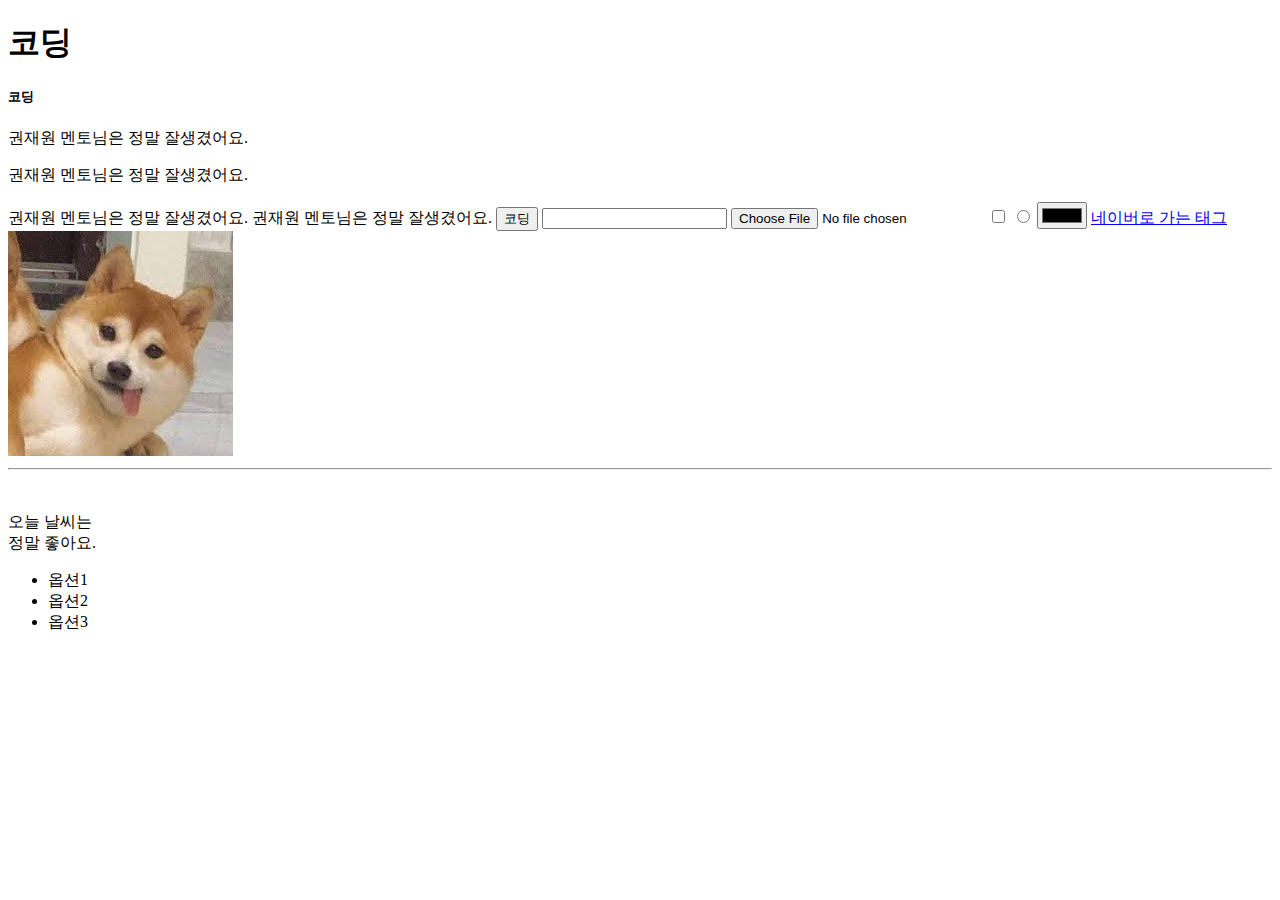
<file: 1week/index.html>
<!DOCTYPE html>
<!-- HTML5 사용하기 위해 반드시 선언 -->

<html lang="en">
  <head>
    <meta charset="UTF-8" />
    <meta name="viewport" content="width=device-width, initial-scale=1.0" />
    <title>스파르타코딩클럽</title>
  </head>

  <body>
    <!-- /div(divider) : 영역을 나눌때 많이 쓰는 태그   -->
    <div></div>
    <!-- 제목 태그 h1 ~ h6. 숫자가 작을수록 글자 크기가 커짐 -->
    <h1>코딩</h1>
    <h5>코딩</h5>
    <!-- p(paragraph). 문장을 표현할 때 많이 쓰임. 태그 앞에 줄바꿈이 반드시 일어남 -->
    <p>권재원 멘토님은 정말 잘생겼어요.</p>
    <p>권재원 멘토님은 정말 잘생겼어요.</p>
    <!-- span. 문장을 표현할 때 많이 쓰임. 태그 앞에 줄바꿈이 안 일어남 -->
    <span>권재원 멘토님은 정말 잘생겼어요.</span>
    <span>권재원 멘토님은 정말 잘생겼어요.</span>
    <!-- 버튼 태그 -->
    <button>코딩</button>
    <!-- 입력 태그 -->
    <!-- <input></input> 이렇게 사용하지 않음(예외) -->
    <!-- <input ~~~~/> -->
    <input type="text" />
    <input type="file" />
    <input type="checkbox" />
    <input type="radio" />
    <input type="color" />
    <!-- 링크 태그 -->
    <a href="https://naver.com">네이버로 가는 태그</a>
    <!-- 이미지 태그 -->
    <img src="./images.jpg" />
    <!-- 분리선 태그 -->
    <hr />

    <!-- 줄바꿈태그 -->
    <br />
    <p>
      오늘 날씨는<br />
      정말 좋아요.
    </p>
    <!-- 메뉴 태그 -->
    <ul>
      <li>옵션1</li>
      <li>옵션2</li>
      <li>옵션3</li>
    </ul>
  </body>
</html>
</file>
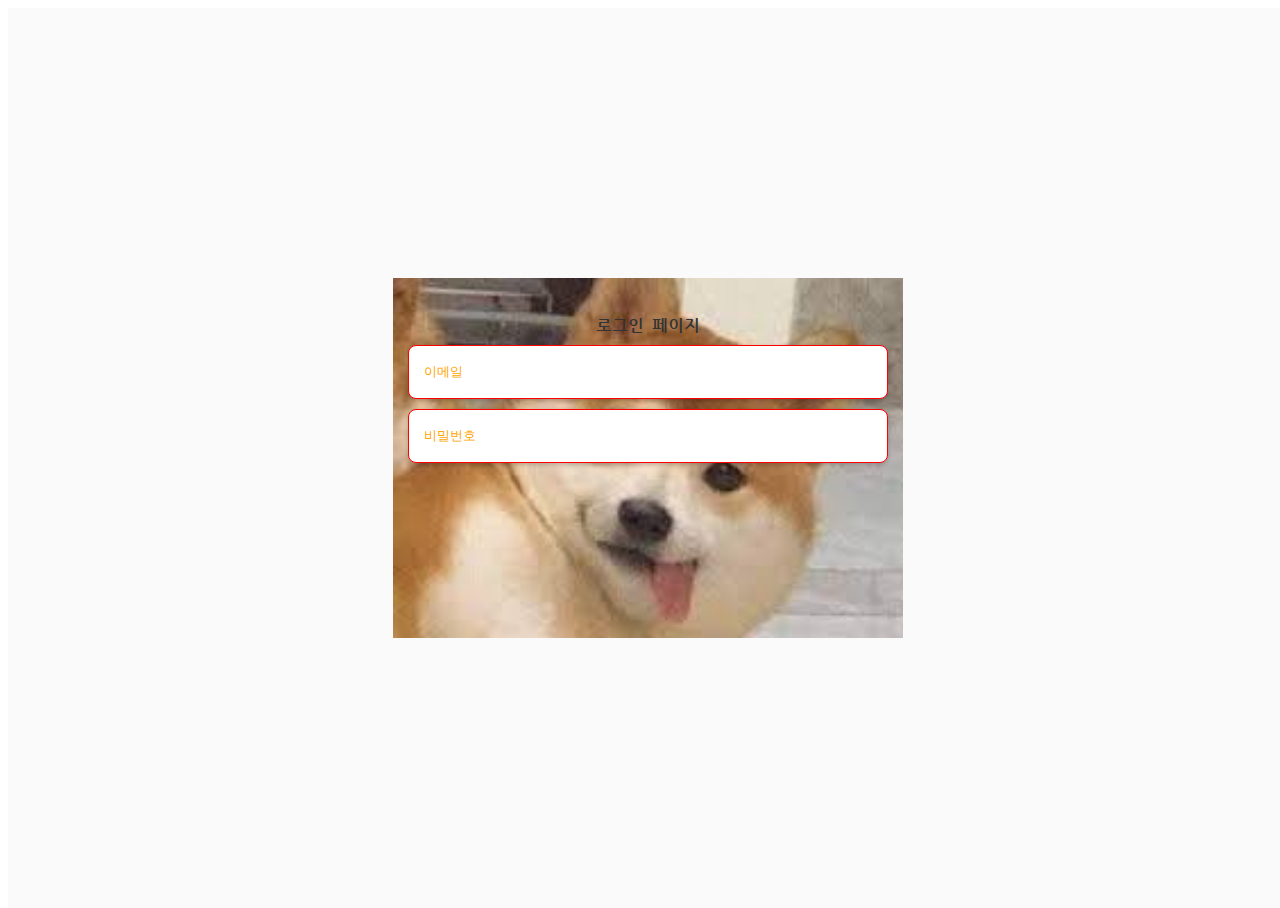
<file: 1week/css.html>
<!DOCTYPE html>
<html lang="en">
  <head>
    <meta charset="UTF-8" />
    <meta name="viewport" content="width=device-width, initial-scale=1.0" />
    <title>css배우기...</title>

    <link
      href="https://fonts.googleapis.com/css2?family=Nanum+Gothic+Coding:wght@400;700&display=swap"
      rel="stylesheet"
    />

    <link rel="stylesheet" type="text/css" href="./index.css" />
  </head>

  <body>
    <div class="test1">
      <div class="test2">
        <h1>로그인 페이지</h1>
        <div class="test3">
          <div class="test4">
            <!-- placeholder 입력창 도움문구 -->
            <input type="email" placeholder="이메일" />
          </div>
          <div class="test4">
            <input type="password" placeholder="비밀번호" />
          </div>
        </div>
      </div>
    </div>
  </body>
</html>
</file>
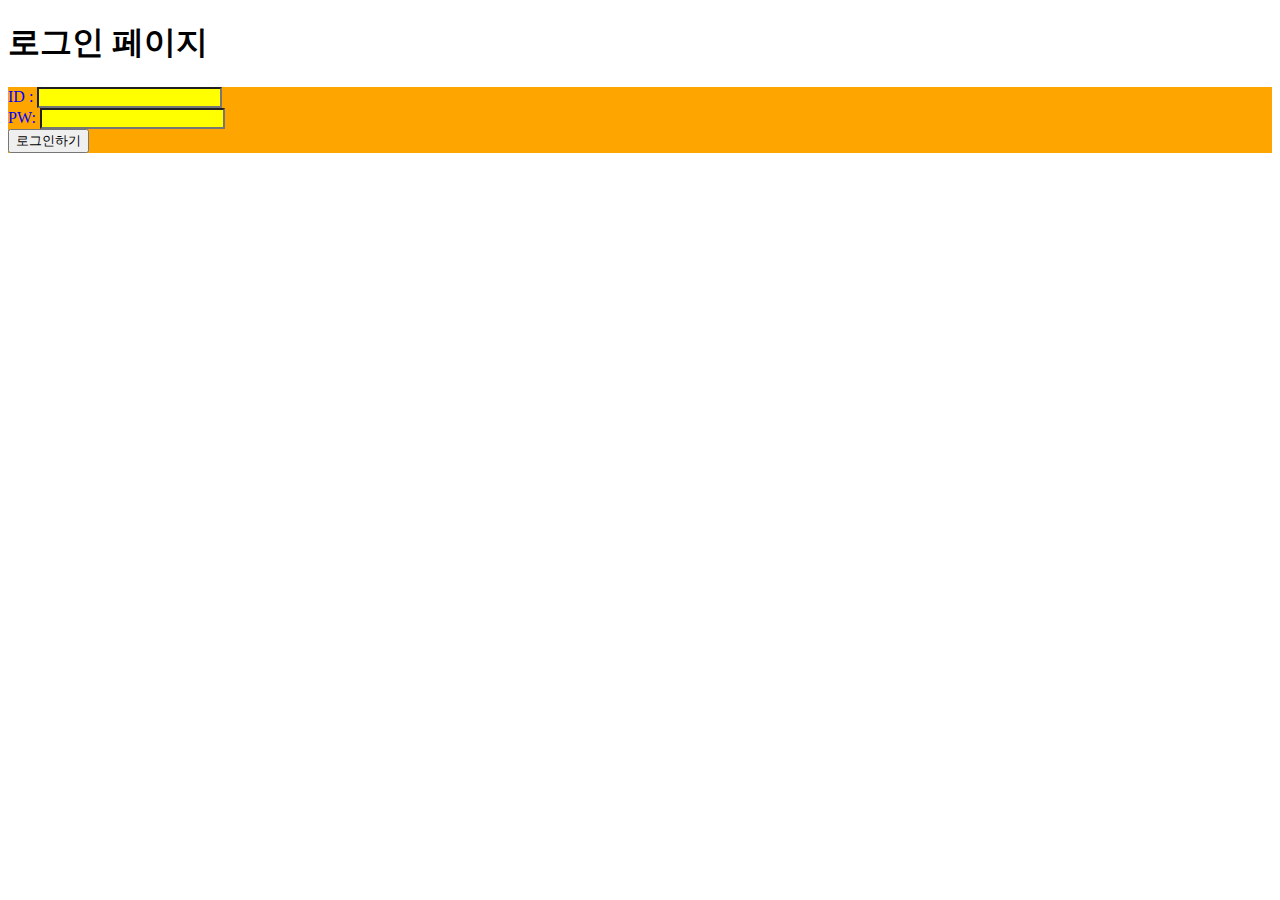
<file: 1week/login.html>
<!DOCTYPE html>
<html lang="en">
  <head>
    <meta charset="UTF-8" />
    <meta name="viewport" content="width=device-width, initial-scale=1.0" />
    <title>로그인실습</title>

    <style>
      .test1 {
        color: red;
      }

      #id_test_1 {
        color: blue;
      }
      .test1, .test2 {
        background-color: yellow;
      }

      .test2 > div {
          /* class가 test2인 태그 바로 아래 자식 div 태그 영향 */
          background-color: green;
      }

      .test2 div {
          /* class가 test2인 태그 아래 모든 자식 div 태그 영향(손자 태그 포함) */
          background-color: orange;
      }
      #id_test_2 > div input [type=password] {
          /* id가 id_test_2 바로 아래 div 태그의 type이 password인 input 자식 태그 */
          background-color: black;
      }

      .test1.test2{
          /* class가 test1과 test2를 모두 가지고 있는 태그 (and조건) */
          background-color: gray
        ;
      }

    </style>
  </head>

  <!-- 선택자(selector)  -->
  <!-- id는 HTML 상에서 unique해야함 / 중복이 있으면 안됨 -->
  <!-- class는 재사용이 가능 -->

  <body>
    <div id="id_test_2">
    <h1>로그인 페이지</h1>
    <div class="test1 test2 test3" id="id_test_1">
      <div>
        <label>ID :</label>
        <input class="test1" />
      </div>
      <div>
        <label>PW: </label>
        <input class="test2" type="password" />
      </div>
      <div>
        <button class="test3">로그인하기</button>
      </div>
      </div>
    </div>
</div>
  </body>
</html>
</file>
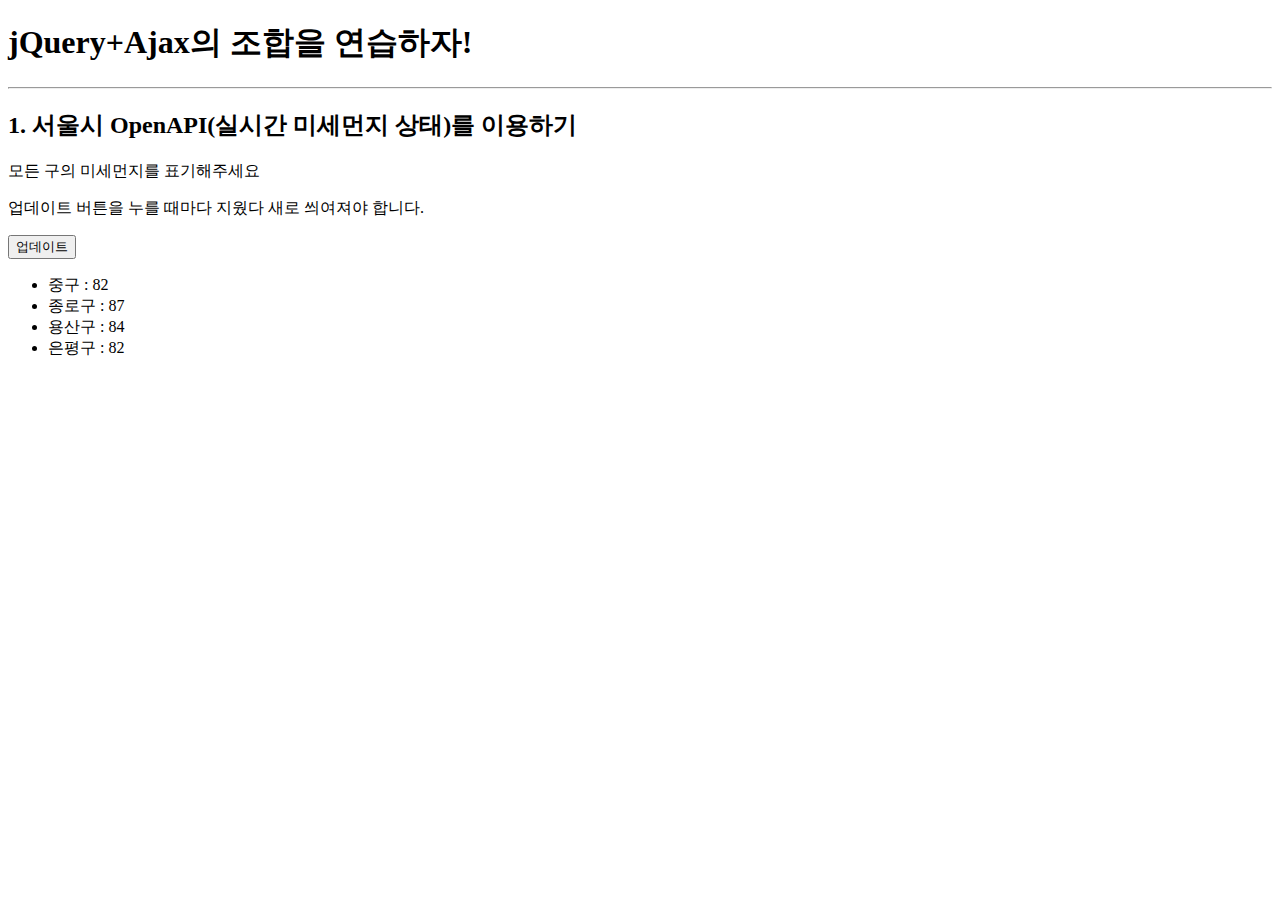
<file: 2week/ajax2.html>
<!DOCTYPE html>
<html lang="ko">
  <head>
    <meta charset="UTF-8" />
    <title>jQuery 연습하고 가기!</title>

    <!-- jQuery를 import 합니다 -->
    <script src="https://ajax.googleapis.com/ajax/libs/jquery/3.4.1/jquery.min.js"></script>

    <style type="text/css">
      div.question-box {
        margin: 10px 0 20px 0;
      }
    </style>

    <script>
      function q1() {
        $.ajax({
          type: "GET",
          url:
            "http://openapi.seoul.go.kr:8088/6d4d776b466c656533356a4b4b5872/json/RealtimeCityAir/1/99",
          data: {},
          success: function (response) {
            //분해(destructoring)
            // let a = {test : 1234}
            // const {test} = a;
            const { RealtimeCityAir } = response;
            const { row } = RealtimeCityAir;

            $("#names-q1").empty();
            // jQuery forEach는 리스트를 반복
            // [1,2,3,4,5]
            row.forEach(function (item) {
              const { IDEX_MVL, MSRSTE_NM } = item;
              let html = "";
              console.log(IDEX_MVL);
              if (IDEX_MVL >= 70) {
                html = `<li style = "color: red">${MSRSTE_NM}:  ${IDEX_MVL}</li>`;
              } else {
                html = `<li>${MSRSTE_NM} : ${IDEX_MVL}</li>`;
              }
              $("#names-q1").append(html);
            });
          },
        });
      }
    </script>
  </head>

  <body>
    <h1>jQuery+Ajax의 조합을 연습하자!</h1>

    <hr />

    <div class="question-box">
      <h2>1. 서울시 OpenAPI(실시간 미세먼지 상태)를 이용하기</h2>
      <p>모든 구의 미세먼지를 표기해주세요</p>
      <p>업데이트 버튼을 누를 때마다 지웠다 새로 씌여져야 합니다.</p>
      <button onclick="q1()">업데이트</button>
      <ul id="names-q1">
        <li>중구 : 82</li>
        <li>종로구 : 87</li>
        <li>용산구 : 84</li>
        <li>은평구 : 82</li>
      </ul>
    </div>
  </body>
</html>
</file>
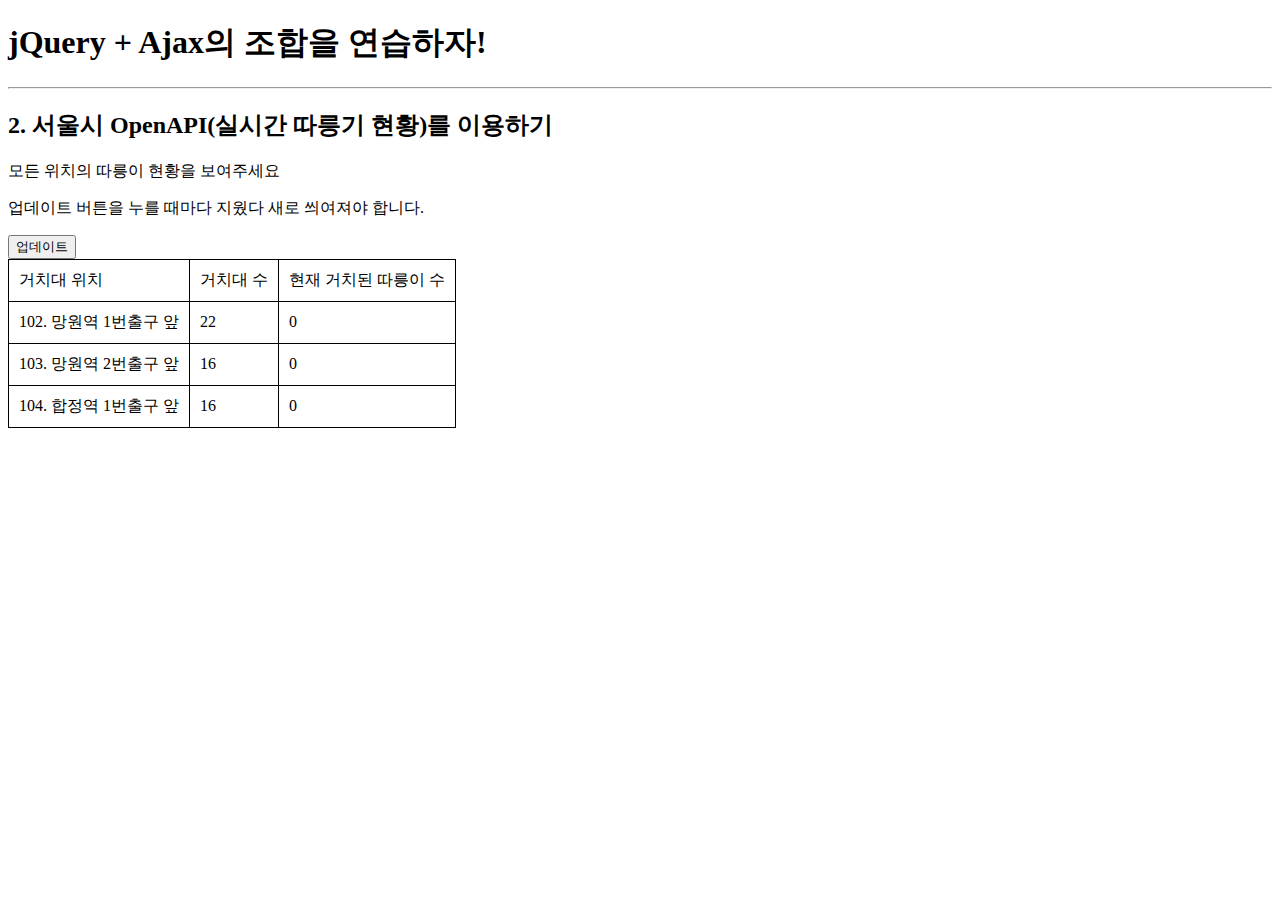
<file: 2week/ajax3.html>
<!DOCTYPE html>
<html lang="ko">
  <head>
    <meta charset="UTF-8" />
    <title>JQuery 연습하고 가기!</title>
    <!-- JQuery를 import 합니다 -->
    <script src="https://ajax.googleapis.com/ajax/libs/jquery/3.4.1/jquery.min.js"></script>

    <style type="text/css">
      div.question-box {
        margin: 10px 0 20px 0;
      }

      table {
        border: 1px solid;
        border-collapse: collapse;
      }

      td,
      th {
        padding: 10px;
        border: 1px solid;
      }
    </style>

    <script>
      function q1() {
        // 여기에 코드를 입력하세요
        $.ajax({
          url:
            "http://openapi.seoul.go.kr:8088/6d4d776b466c656533356a4b4b5872/json/bikeList/1/99",
          type: "GET",
          data: {},
          success: function (response) {
            const { rentBikeStatus } = response;
            // const rentBikeStatus = response["rentBikeStatus"];
            const { row } = rentBikeStatus;
            // const row = rentBikeStatus["row"];

            $("#names-q1").empty();
            row.forEach(function (item) {
              const { stationName, rackTotCnt, parkingBikeTotCnt } = item;
              // 삼항 연산자 ? (
              // A ? B : C (A가 참이면, B / 거짓이면, C)
              let html = `
                    <tr style="color : ${
                      parkingBikeTotCnt < 5 ? "red" : "black"
                    }">
                      <td>${stationName}</td>
                      <td>${rackTotCnt}</td>
                      <td>${parkingBikeTotCnt}</td>
                    </tr>
                  `;
              $("#names-q1").append(html);
            });
          },
        });
    </script>
  </head>

  <body>
    <h1>jQuery + Ajax의 조합을 연습하자!</h1>

    <hr />

    <div class="question-box">
      <h2>2. 서울시 OpenAPI(실시간 따릉기 현황)를 이용하기</h2>
      <p>모든 위치의 따릉이 현황을 보여주세요</p>
      <p>업데이트 버튼을 누를 때마다 지웠다 새로 씌여져야 합니다.</p>
      <button onclick="q1()">업데이트</button>
      <table>
        <thead>
          <tr>
            <td>거치대 위치</td>
            <td>거치대 수</td>
            <td>현재 거치된 따릉이 수</td>
          </tr>
        </thead>
        <tbody id="names-q1">
          <tr>
            <td>102. 망원역 1번출구 앞</td>
            <td>22</td>
            <td>0</td>
          </tr>
          <tr>
            <td>103. 망원역 2번출구 앞</td>
            <td>16</td>
            <td>0</td>
          </tr>
          <tr>
            <td>104. 합정역 1번출구 앞</td>
            <td>16</td>
            <td>0</td>
          </tr>
        </tbody>
      </table>
    </div>
  </body>
</html>
</file>
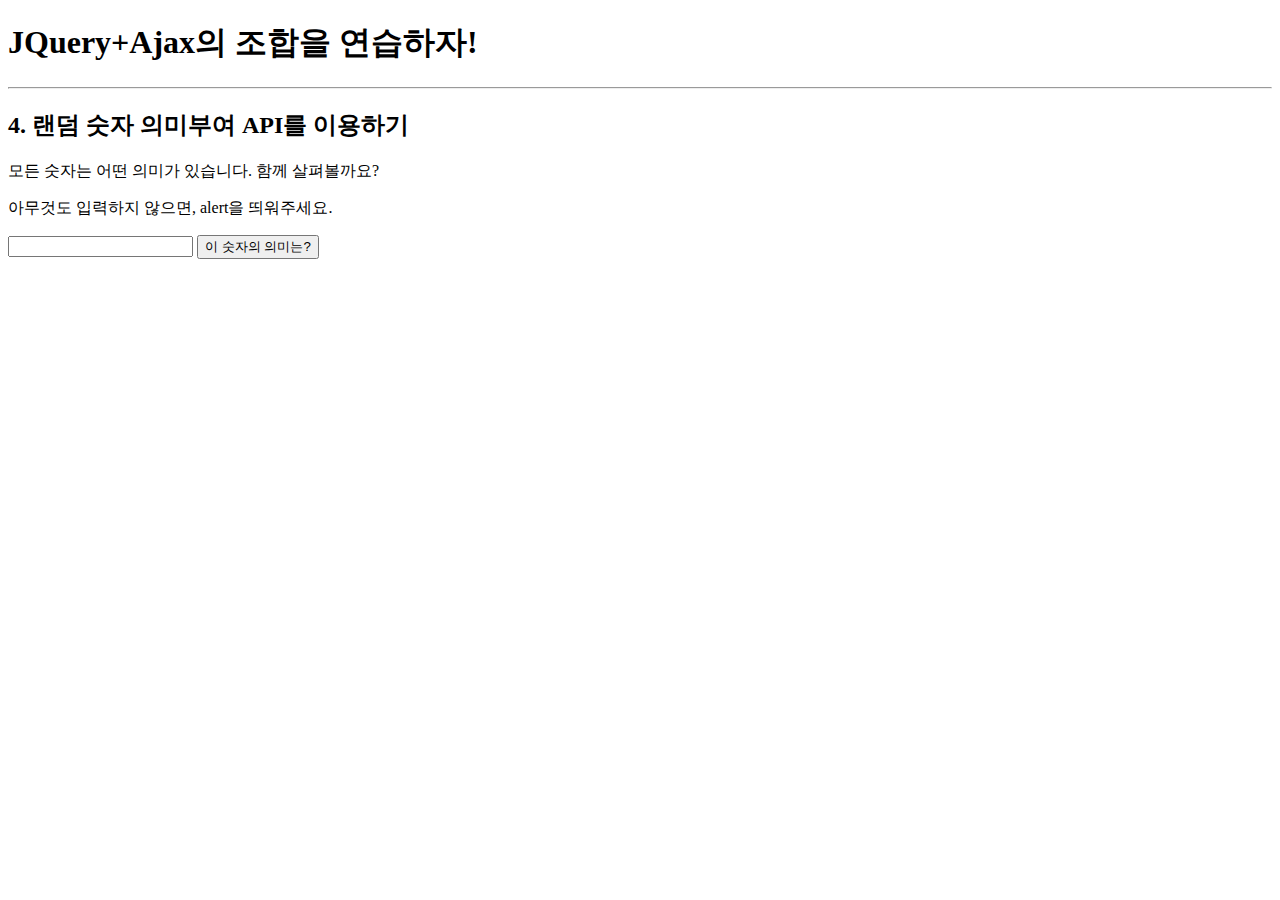
<file: 2week/ajax5.html>
<!DOCTYPE html>
<html lang="ko">
  <head>
    <meta charset="UTF-8" />
    <title>JQuery 연습하고 가기!</title>
    <!-- JQuery를 import 합니다 -->
    <script src="https://ajax.googleapis.com/ajax/libs/jquery/3.4.1/jquery.min.js"></script>

    <style type="text/css">
      div.question-box {
        margin: 10px 0 20px 0;
      }
    </style>

    <script>
      function q1() {
        let value = $("#magicnum").val();

        $.ajax({
          url: `http://numbersapi.com/${value}`,
          type: "GET",
          data: {},
          success: function (response) {
            console.log(response);
            $("#meaning").text(response);
          },
        });
      }
    </script>
  </head>

  <body>
    <h1>JQuery+Ajax의 조합을 연습하자!</h1>

    <hr />

    <div class="question-box">
      <h2>4. 랜덤 숫자 의미부여 API를 이용하기</h2>
      <p>모든 숫자는 어떤 의미가 있습니다. 함께 살펴볼까요?</p>
      <p>아무것도 입력하지 않으면, alert을 띄워주세요.</p>
      <input type="number" id="magicnum" />
      <button onclick="q1()">이 숫자의 의미는?</button>
      <h5 id="meaning"></h5>
    </div>
  </body>
</html>
</file>
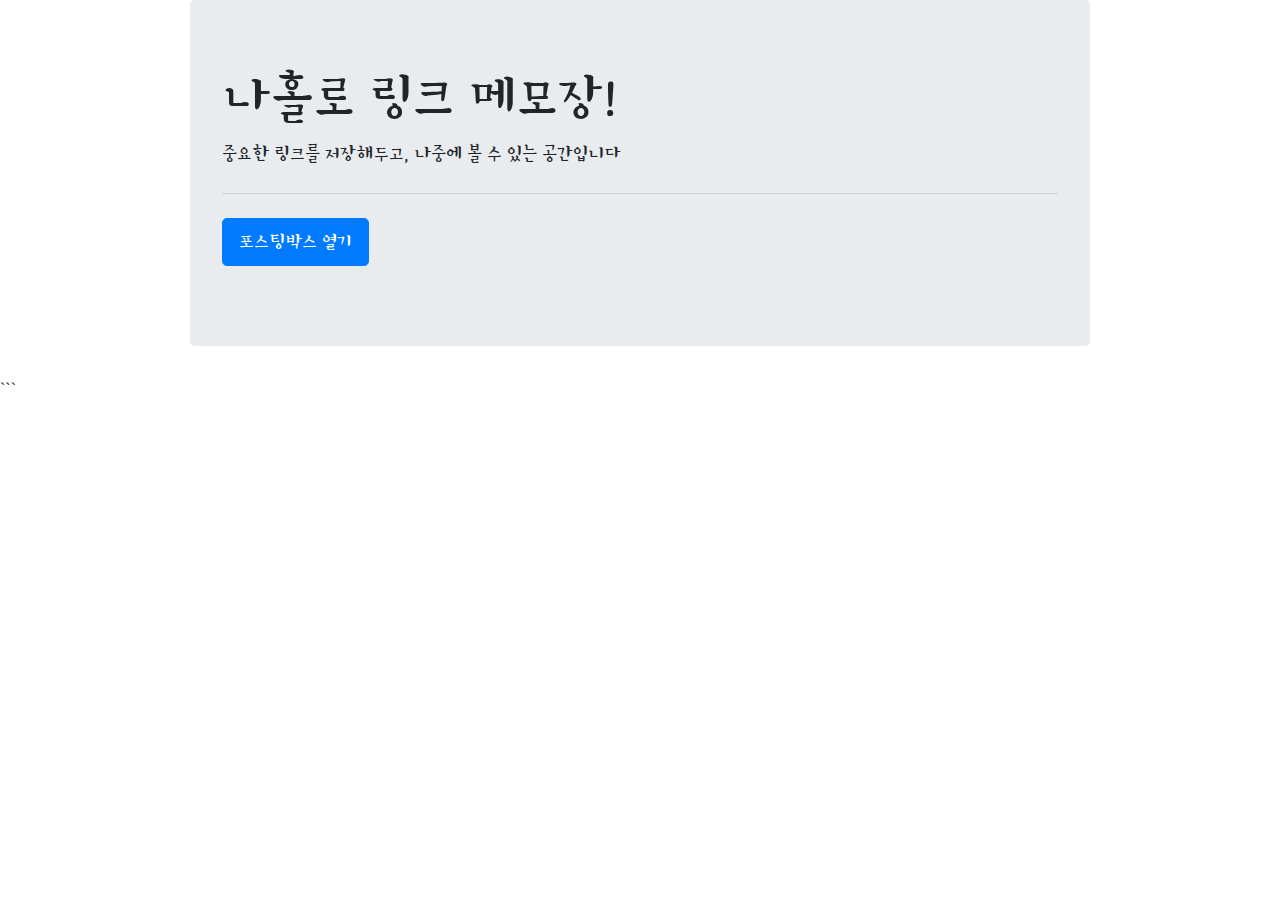
<file: 2week/jquery.html>
<!DOCTYPE html>
<html lang="en">
  <head>
    <!-- Required meta tags -->
    <meta charset="utf-8" />
    <meta
      name="viewport"
      content="width=device-width, initial-scale=1, shrink-to-fit=no"
    />

    <!-- Bootstrap CSS -->
    <link
      rel="stylesheet"
      href="https://maxcdn.bootstrapcdn.com/bootstrap/4.0.0/css/bootstrap.min.css"
      integrity="sha384-Gn5384xqQ1aoWXA+058RXPxPg6fy4IWvTNh0E263XmFcJlSAwiGgFAW/dAiS6JXm"
      crossorigin="anonymous"
    />

    <!-- Optional JavaScript -->
    <!-- jQuery first, then Popper.js, then Bootstrap JS -->
    <script
      src="https://code.jquery.com/jquery-3.2.1.slim.min.js"
      integrity="sha384-KJ3o2DKtIkvYIK3UENzmM7KCkRr/rE9/Qpg6aAZGJwFDMVNA/GpGFF93hXpG5KkN"
      crossorigin="anonymous"
    ></script>
    <script
      src="https://cdnjs.cloudflare.com/ajax/libs/popper.js/1.12.9/umd/popper.min.js"
      integrity="sha384-ApNbgh9B+Y1QKtv3Rn7W3mgPxhU9K/ScQsAP7hUibX39j7fakFPskvXusvfa0b4Q"
      crossorigin="anonymous"
    ></script>
    <script
      src="https://maxcdn.bootstrapcdn.com/bootstrap/4.0.0/js/bootstrap.min.js"
      integrity="sha384-JZR6Spejh4U02d8jOt6vLEHfe/JQGiRRSQQxSfFWpi1MquVdAyjUar5+76PVCmYl"
      crossorigin="anonymous"
    ></script>

    <title>스파르타코딩클럽 | 나홀로메모장</title>

    <!-- 구글폰트 -->
    <link
      href="https://fonts.googleapis.com/css?family=Stylish&display=swap"
      rel="stylesheet"
    />

    <!-- style -->
    <style type="text/css">
      * {
        font-family: "Stylish", sans-serif;
      }

      .wrap {
        width: 900px;
        margin: auto;
      }

      .comment {
        color: blue;
        font-weight: bold;
      }

      #post-box {
        width: 500px;
        margin: 20px auto;
        padding: 50px;
        border: black solid;
        border-radius: 5px;
      }
    </style>
    <script>
      function Q1() {
        //     //아티클 URL 입력창과 간단 코멘트 입력창
        //     //값을 JQuery를 이용해서 불러오기
        //     let article_value = $("input[type=text]").val();
        //     // let article_value = $("#article_input").val();
        //     console.log(article_value);

        //     let comment_value = $(".comment_input").val();
        //     console.log(comment_value);
        //   }
        // 기사 저장 버튼을 누르면 입력창에 미리 정한 값을 채우기
        let text = "이것은 미리 만든 문구입니다.";
        $("#article_input").val(text);
        $("#comment_input").val(text);
      }

      function openclose() {
        // $("#post-box").hide();
        // $("#post-box").show();
        let display = $("#post-box").css("display");
        if (display === "none") {
          $("#post-box").show();
          $("#btn-posting-box").text("포스팅 박스 닫기");
          $("#btn-posting-box").css({ color: "red" });
        } else {
          $("#post-box").hide();
          $("#btn-posting-box").text("포스팅 박스 열기");
          $("#btn-posting-box").css({ color: "white" });
        }

        // let html = "<button>안녕</button>";
        // //class가 jumbotron의 안의 class 안에 lead 태그에 들어가게 함
        // $(".jumbotron .lead:last").append(html);

        let html = `
        <div class="card">
          <img class="card-img-top"
            src="https://www.eurail.com/content/dam/images/eurail/Italy%20OCP%20Promo%20Block.adaptive.767.1535627244182.jpg"
            alt="Card image cap"
          />
          <div class="card-body">
            <a href="#" class="card-title">${display}</a>
            <p class="card-text">
              기사의 요약 내용이 들어갑니다. 동해물과 백두산이 마르고 닳도록
              하느님이 보우하사 우리나라만세 무궁화 삼천리 화려강산...
            </p>
            <p class="card-text comment">여기에 코멘트가 들어갑니다.</p>
          </div>
          </div>`;
        $(".card-columns").append(html);
      }
    </script>
  </head>

  <body>
    <div class="wrap">
      <div class="jumbotron">
        <h1 class="display-4">나홀로 링크 메모장!</h1>
        <p class="lead">
          중요한 링크를 저장해두고, 나중에 볼 수 있는 공간입니다
        </p>
        <hr class="my-4" />
        <p class="lead">
          <button
            id="btn-posting-box"
            onclick="openclose()"
            class="btn btn-primary btn-lg"
          >
            포스팅박스 열기
          </button>
        </p>
      </div>
      <div class="form-post" id="post-box" style="display: none;">
        <div>
          <div class="form-group">
            <label for="exampleFormControlInput1">아티클 URL</label>
            <input
              type="text"
              id="article_input"
              class="form-control"
              placeholder=""
            />
          </div>
          <div class="form-group">
            <label for="exampleFormControlTextarea1">간단 코멘트</label>
            <textarea
              id="comment_input"
              class="comment_input form-control"
              rows="2"
            ></textarea>
          </div>
          <button onclick="Q1()" type="button" class="btn btn-primary">
            기사저장
          </button>
        </div>
      </div>
      <div class="card-columns"></div>
    </div>
  </body>
</html>
```
</file>
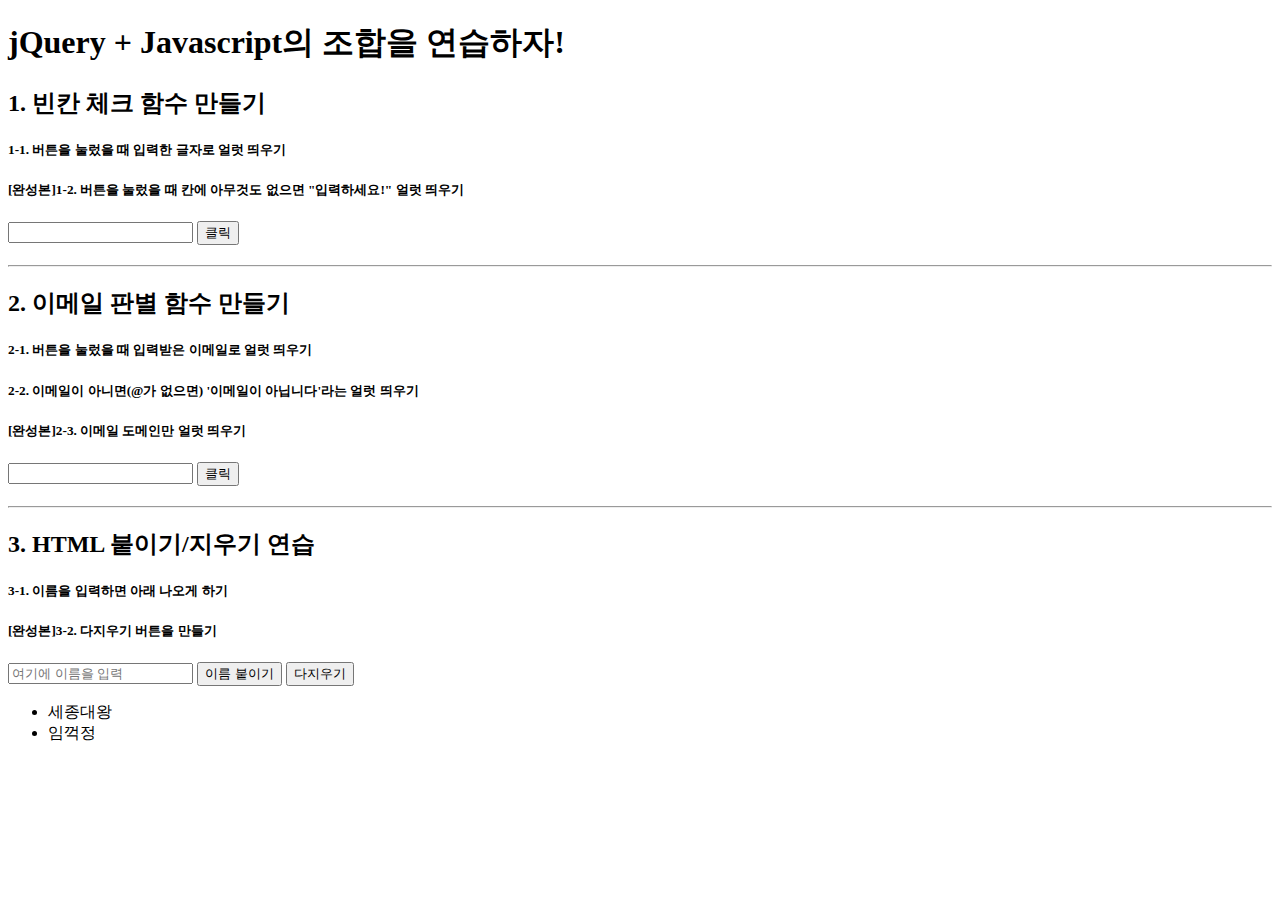
<file: 2week/quiz.html>
<!DOCTYPE html>
<html lang="ko">
  <head>
    <meta charset="UTF-8" />
    <title>jQuery 연습하고 가기!</title>

    <!-- JQuery를 import 합니다 -->
    <script src="https://ajax.googleapis.com/ajax/libs/jquery/3.4.1/jquery.min.js"></script>

    <style type="text/css">
      div.question-box {
        margin: 10px 0 20px 0;
      }
    </style>

    <script>
      function q1() {
        // 1. input-q1의 입력값을 가져온다.
        // 2. 만약 입력값이 빈칸이면 if(입력값=='')
        // 3. alert('입력하세요!') 띄우기
        // 4. alert(입력값) 띄우기
        let value = $("#input-q1").val();
        // value '', null, undefined
        // undefined: 선언이 안 되었을 떄
        // ex) let b;
        // console.log(b);
        // null: 선언은 되었는데 값이 아무것도 없을 때
        // ex) let c = null;
        // '': 길이가 0인 문자열
        if (value == "") {
          alert("입력하세요!");
        } else {
          alert(value);
        }
      }

      function q2() {
        // 1. input-q2 값을 가져온다.
        // 2. 만약 가져온 값에 @가 있으면 (includes 이용하기 - 찾아보자!)
        // 3. info.spartacoding@gmail.com -> gmail 만 추출해서
        // 4. alert(도메인 값);으로 띄우기
        // 5. 만약 이메일이 아니면 '이메일이 아닙니다.' 라는 얼럿 띄우기
        let value = $("#input-q2").val();
        if (value.includes("@") === false) {
          alert("이메일이 아닙니다.");
        }
        // springkjw@gmail.com
        let result = value.split("@");
        // result = ['springkjw', 'gmail.com']
        let domain_result = result[1];
        // domain_result = 'gmail.com'
        let domain = domain_result.split(".")[0];
        // ['gmail', 'com']
        alert(domain);
      }

      function q3() {
        // 1. input-q3 값을 가져온다.
        // 2. 가져온 값을 이용해 names-q3에 붙일 태그를 만든다. (let temp_html = '<li>임꺽정</li>')
        // 3. 만들어둔 temp_html을 names-q3에 붙인다.(jQuery의 $('...').append(temp_html)을 이용하면 굿!)
        let value = $("#input-q3").val();
        // !변수: 변수가 false 또는 null 또는 undefined 일때 true
        // || : 또는
        // && : 그리고
        if (!value || value.length === 0) return;
        let html = `<li>${value}</li>`;

        $("#names-q3").append(html);
        // jQuery는 chain 기능
        $("#input-q3").val("").focus();
        // $('#input-q3').val('');
        // $('#input-q3').focus();
      }

      function q3_remove() {
        // 1. names-q3의 내부 태그를 모두 비운다.(jQuery의 $('....').empty()를 이용하면 굿!)
        $("#names-q3").empty();
        $("#input-q3").val("");
      }
    </script>
  </head>

  <body>
    <h1>jQuery + Javascript의 조합을 연습하자!</h1>

    <div class="question-box">
      <h2>1. 빈칸 체크 함수 만들기</h2>
      <h5>1-1. 버튼을 눌렀을 때 입력한 글자로 얼럿 띄우기</h5>
      <h5>
        [완성본]1-2. 버튼을 눌렀을 때 칸에 아무것도 없으면 "입력하세요!" 얼럿
        띄우기
      </h5>
      <input id="input-q1" type="text" /> <button onclick="q1()">클릭</button>
    </div>
    <hr />
    <div class="question-box">
      <h2>2. 이메일 판별 함수 만들기</h2>
      <h5>2-1. 버튼을 눌렀을 때 입력받은 이메일로 얼럿 띄우기</h5>
      <h5>
        2-2. 이메일이 아니면(@가 없으면) '이메일이 아닙니다'라는 얼럿 띄우기
      </h5>
      <h5>[완성본]2-3. 이메일 도메인만 얼럿 띄우기</h5>
      <input id="input-q2" type="text" /> <button onclick="q2()">클릭</button>
    </div>
    <hr />
    <div class="question-box">
      <h2>3. HTML 붙이기/지우기 연습</h2>
      <h5>3-1. 이름을 입력하면 아래 나오게 하기</h5>
      <h5>[완성본]3-2. 다지우기 버튼을 만들기</h5>
      <input id="input-q3" type="text" placeholder="여기에 이름을 입력" />
      <button onclick="q3()">이름 붙이기</button>
      <button onclick="q3_remove()">다지우기</button>
      <ul id="names-q3">
        <li>세종대왕</li>
        <li>임꺽정</li>
      </ul>
    </div>
  </body>
</html>
</file>
<file: 1week/index.css>
* {
  /* 모든 HTML 태그 */
}

body,
html {
  width: 100%;
  height: 100%;
  font-family: "Nanum Gothic Coding", monospace;
  font-weight: bold;
  /* font-weight : 100, 200, 300, 400, 500, ...normal, bold */
}

.test1 {
  width: 100%;
  height: 100%;
  background-color: rgb(250, 250, 250);
  display: flex;
  flex-direction: column;
  justify-content: center;
  align-items: center;
}
.test2 {
  /* px, pt, em, rem ... 길이 단위 */
  width: 480px;
  height: 320px;
  background-color: #ffffff;
  padding: 20px 15px;
  /* padding, top, right, bottom, left */
  /* padding: 20px 15px 20px 15px; */
  /* padding-top : 20px */
  /* padding-right : 15px */
  /* padding-bottom 20px */
  /* padding-left 15px */
  background-image: url("./images.jpg");
  background-repeat: no-repeat;
  background-size: cover;
  background-position: center;
}
h1 {
  font-size: 16px;
  color: #333333;
  text-align: center;
  margin-top: 20px;
}
.test4 {
  /* display : inline; */
  /* display : inline-block */
  /* display : block; */
  display: flex;
}

.test4 > input {
  width: 100%;
  height: 42px;
  border: 1px solid red;
  border-radius: 8px;
  margin-bottom: 10px;
  padding-top: 5px;
  padding-bottom: 5px;
  padding-left: 15px;
  padding-right: 15px;
  box-shadow: 0px 2px 4px rgba(0, 0, 0, 0.2);
  /* box-shadow:그림자 x축 방향 / 그림자 y축 방향 / 그림자 blur 효과 / 그림자 색상 */
  text-decoration: none;
  outline: none;
  cursor: pointer;
}

.test4 > input:hover {
  background-color: blue;
}

.test4 > input::placeholder {
  color: orange;
}
</file>
